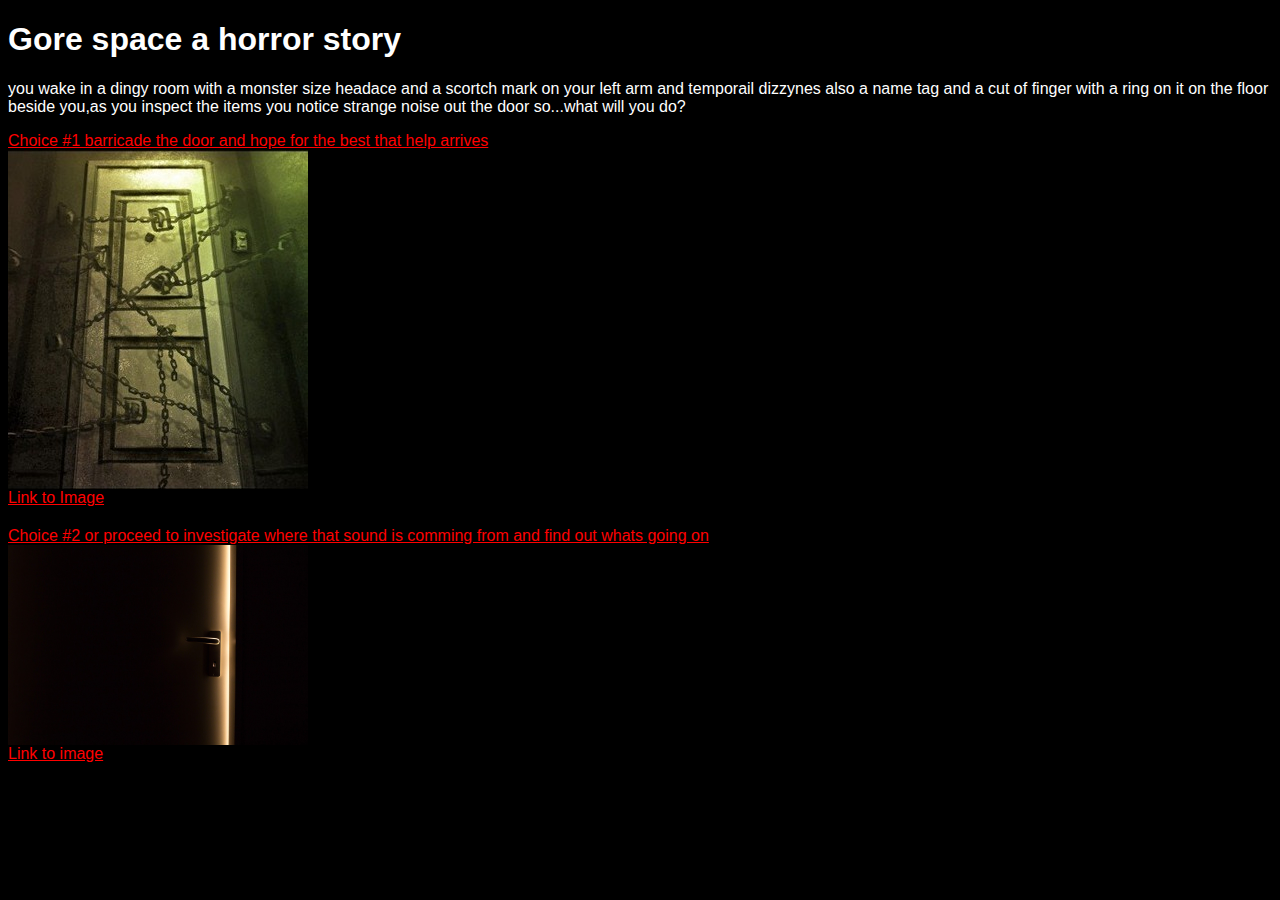
<file: index.html>
<!DOCTYPE html>
<html lang="en">
<head>
    <meta charset="UTF-8">
    <title>Gore space a horror story</title>
    <link rel="stylesheet" href="styles.css">
</head>
<body>
   
   <h1>Gore space a horror story</h1>
   <p>you wake in a dingy room with a monster size headace and a scortch mark on your left arm and temporail dizzynes also a name tag and a cut of finger with a ring on it on the floor beside you,as you inspect the items you notice strange noise out the door so...what will you do? </p>
   
   <div>
       <a href="barricade.html">Choice #1 barricade the door and hope for the best that help arrives</a>
       <img src="door.jpg" alt="image">
       <a href="https://www.gentside.co.uk/horror/which-of-these-doors-scares-you-the-most-your-response-says-a-lot-about-your-personality_art2179.html#photo0">Link to Image</a>
   </div>
   
  <div>    
       <a href="proceed.html">Choice #2 or proceed to investigate where that sound is comming from and find out whats going on</a>
       <img src="open-door.jpg" alt="image">
       <a href="https://pixabay.com/photos/dark-door-door-handle-light-open-1852985/">Link to image</a>
   </div>
    
</body>
</html>
</file>
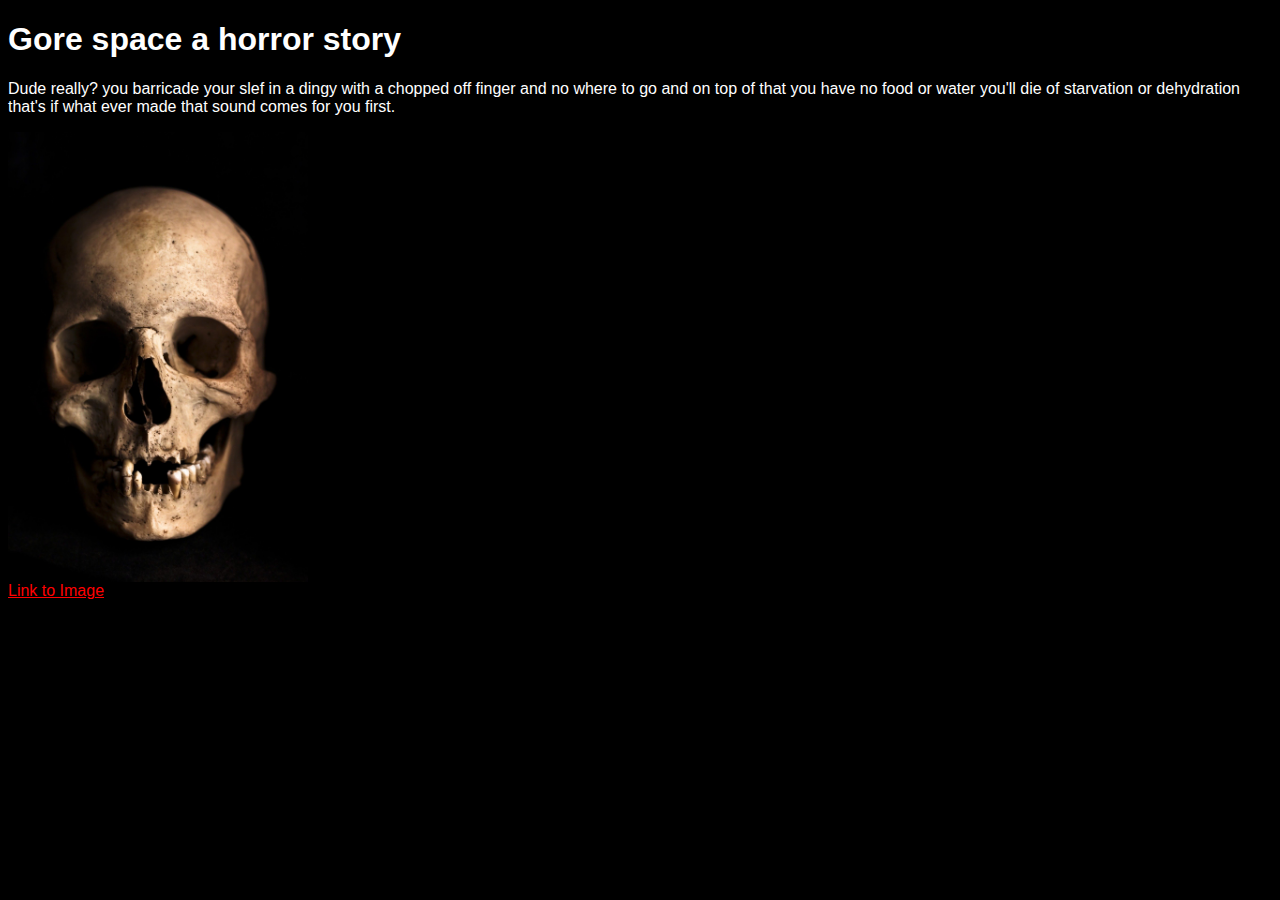
<file: barricade.html>
<!DOCTYPE html>
<html lang="en">
<head>
    <meta charset="UTF-8">
    <title>Gore space a horror story</title>
    <link rel="stylesheet" href="styles.css">
</head>
<body>
   
   <h1>Gore space a horror story</h1>
   <p>Dude really? you barricade your slef in a dingy with a chopped off finger and no where to go and on top of that you have no food or water you'll die of starvation or dehydration that's  if what ever made that sound comes for you first.  </p>
   
   <div>

       <img src="Skull.jpg" alt="image">
       <a href="">Link to Image</a>
   </div>
   

    
</body>
</html>
</file>
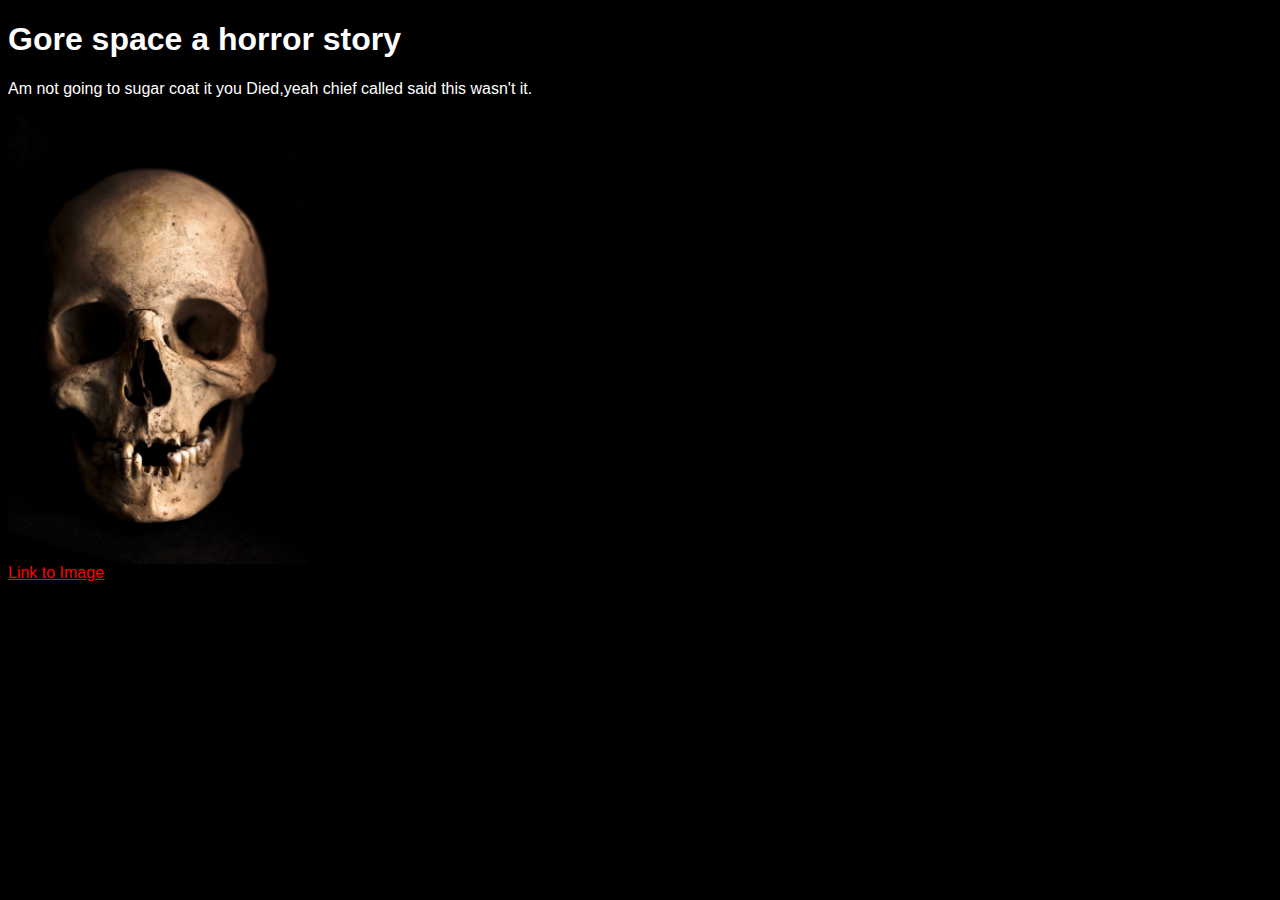
<file: gun.html>
<!DOCTYPE html>
<html lang="en">
<head>
    <meta charset="UTF-8">
    <title>Gore space a horror story</title>
    <link rel="stylesheet" href="styles.css">
</head>
<body>
   
   <h1>Gore space a horror story</h1>
   <p>Am not going to sugar coat it you Died,yeah chief called said this wasn't it.  </p>
   
   <div>
       <img src="Skull.jpg" alt="image">
       <a href="https://pixabay.com/photos/skull-human-head-skeleton-bone-765477/">Link to Image</a>
    </div>

    
</body>
</html>
</file>
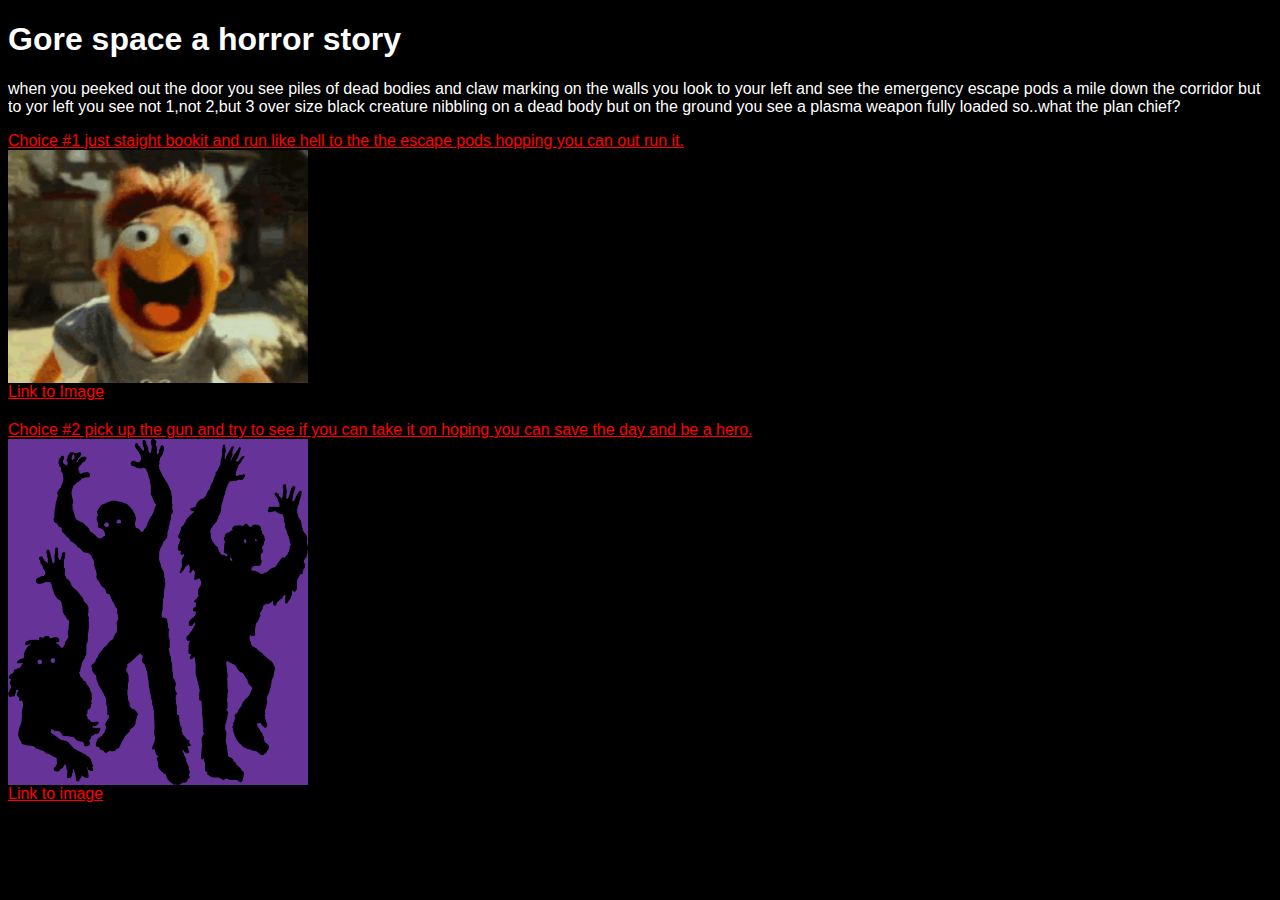
<file: proceed.html>
<!DOCTYPE html>
<html lang="en">
<head>
    <meta charset="UTF-8">
    <title>Gore space a horror story</title>
    <link rel="stylesheet" href="styles.css">
</head>
<body>
   
   <h1>Gore space a horror story</h1>
   <p>when you peeked out the door you  see piles of dead bodies and claw marking on the walls you look to your left and see the emergency escape pods a mile down the corridor but to yor left you see not 1,not 2,but 3 over size black creature nibbling on a dead body but on the ground you see a plasma weapon fully loaded so..what the plan chief?</p>
   
   <div>
       <a href="run.html">Choice #1 just staight bookit and run like hell to the the escape pods hopping you can out run it.</a>
       <img src="run.gif" alt="image">
       <a href="https://tenor.com/search/run-for-your-life-gifs">Link to Image</a>
   </div>
   
  <div>    
       <a href="gun.html">Choice #2 pick up the gun and try to see if you can take it on hoping you can save the day and be a hero.</a>
       <img class="zombie" src="zombies.png" alt="image">
       <a href="https://pixabay.com/vectors/zombies-halloween-monster-1296507/">Link to image</a>
   </div>
    
</body>
</html>
</file>
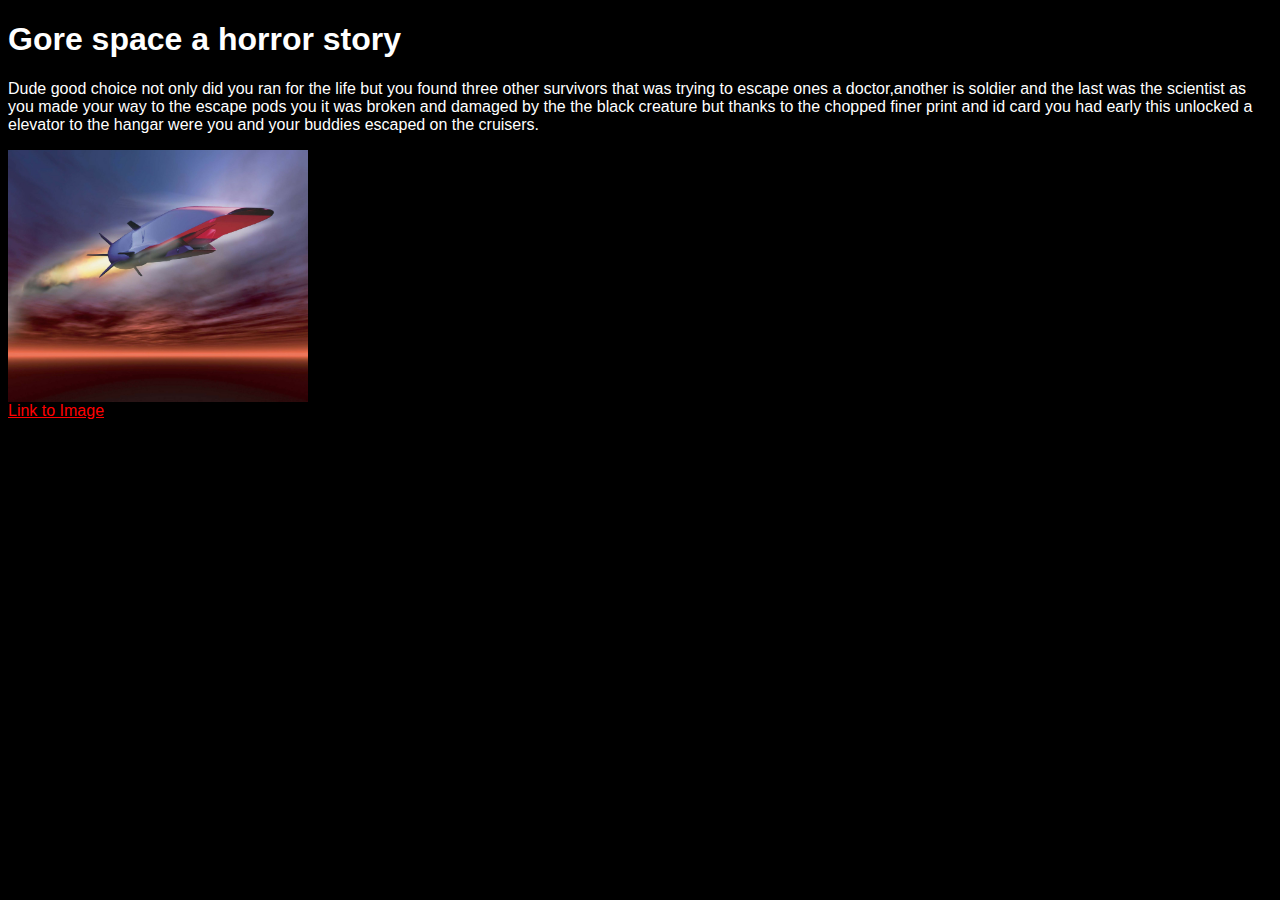
<file: run.html>
<!DOCTYPE html>
<html lang="en">
<head>
    <meta charset="UTF-8">
    <title>Gore space a horror story</title>
    <link rel="stylesheet" href="styles.css">
</head>
<body>
   
   <h1>Gore space a horror story</h1>
   <p>Dude good choice not only did you ran for the life but you found three other survivors that was trying to escape ones a doctor,another is soldier and the last was the scientist as you made your way to the escape pods you it was broken and damaged by the the black creature but thanks to the chopped finer print and id card you had early this unlocked a elevator to the hangar were you and your buddies escaped on the cruisers.  </p>
   
   <div>

       <img src="spaceship.jpg" alt="image">
       <a href="https://pixabay.com/illustrations/aircraft-spaceship-flight-fast-78060/">Link to Image</a>
   </div>
   

    
</body>
</html>
</file>
<file: styles.css>
body {
    background-color: #000;
    color: #fff;
    font-family: sans-serif;
}

a {
    color: red;
}

img {
    width: 300px;
}

div {
    display: grid;
    margin-bottom: 20px;
}

.zombie {
    background-color: rebeccapurple
}
</file>
